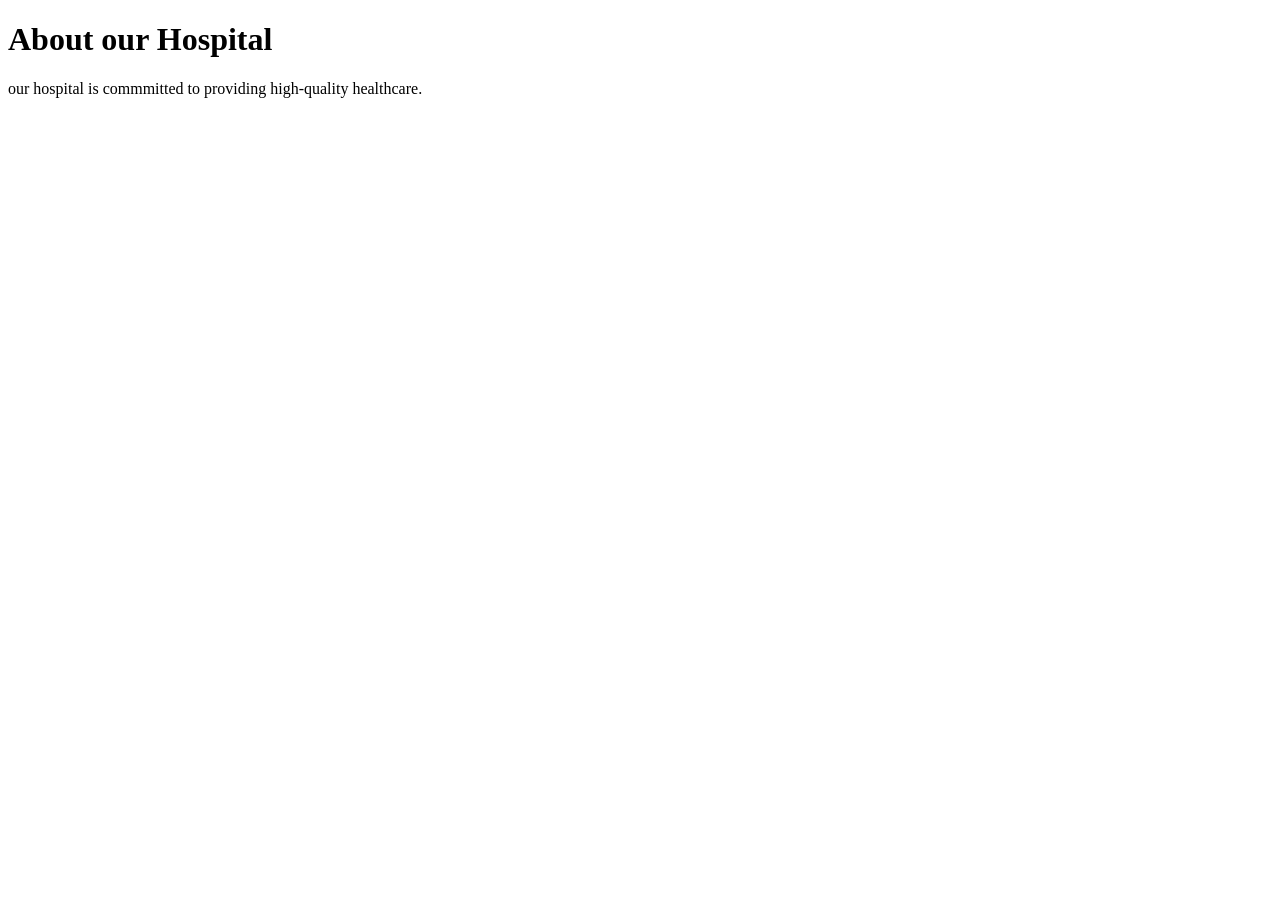
<file: readmore.html>
<!DOCTYPE html>
<html lang="en">
<head>
    <meta charset="UTF-8">
    <meta name="viewport" content="width=device-width, initial-scale=1.0">
    <title>Read More</title>
</head>
<body>
    <h1>About our Hospital</h1>
    <p>our hospital is commmitted to providing high-quality healthcare.</p>
</body>
</html>
</file>
